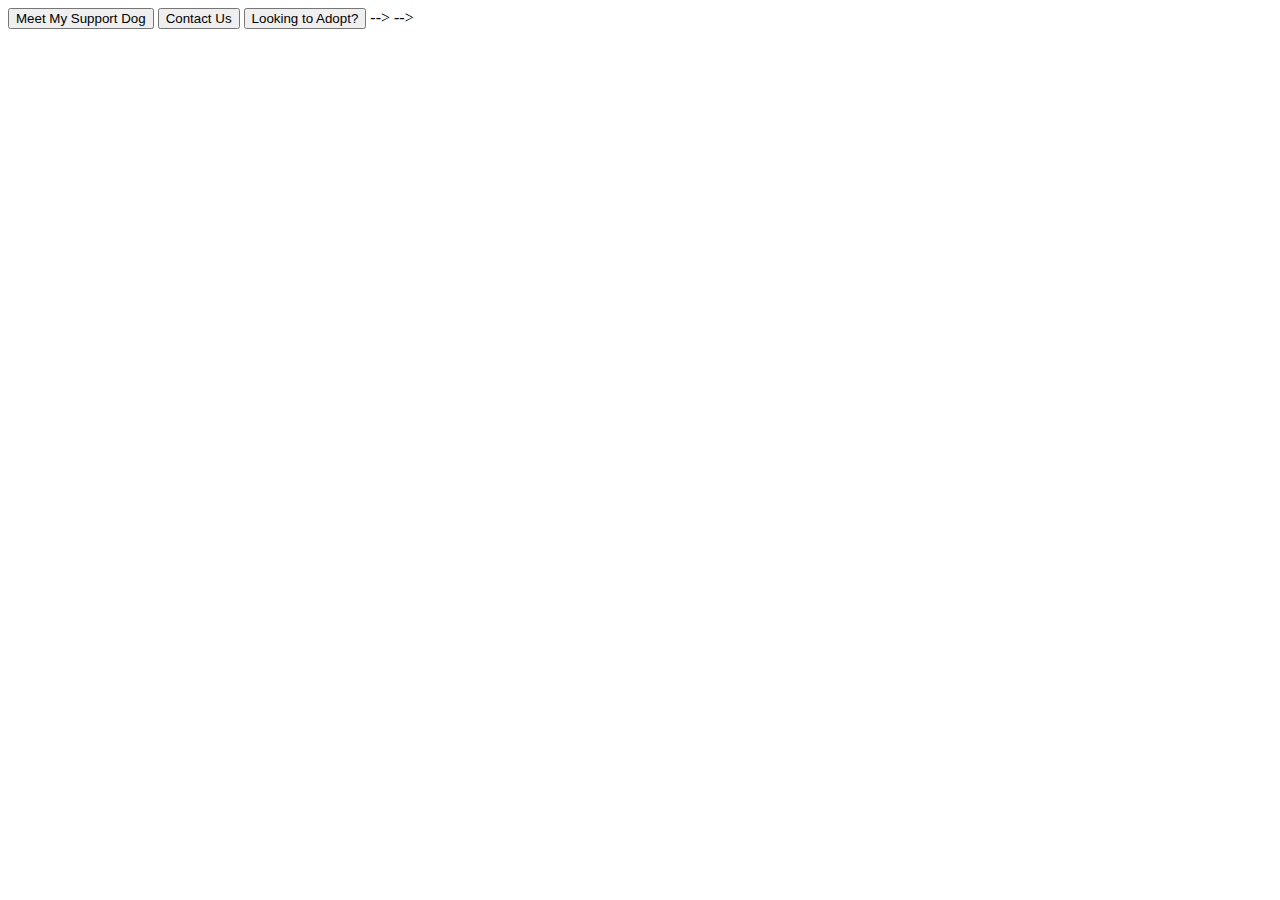
<file: index.html>
<!-- </div>
    <div id ="Headings">
        <h1>Why Have An Emotional Support Animal</h1>
        <h2>Yasmine Tillman</h2>
    </div>
    <div id ="image1"> 
        <img src = "esa.pic1.jpg"
        ></div>
    <div id="Paragraph1">
        <h3>What are Emotional Support Animals</h3>
        <p>An emotional support animal is an animal companion that offers some type of benefit to an individual with some form of disability. The animal is intended to provide companionship and support that will help alleviate at least one aspect of the disability.</p>
     
    </div> -->
    

<!-- 
    <!DOCTYPE html>
    <html lang="en">
    <head>
        <meta charset="UTF-8">
        <meta http-equiv="X-UA-Compatible" content="IE=edge">
        <meta name="viewport" content="width=device-width, initial-scale=1.0">
        <title>Emotional Support Animals Site</title>
        <link rel= "stylesheet" type="text/css" href= "mod1.css">
        <script src ="mod1.js"></script>
    </head>
    <d><div class="container">
        <div class="header"> OH!? So You Wanna Have A Emotional Support Animal?
            <button class ="pages" value="esa"> Esa Assessment</button> <!--will be a link to an external site to take-->
            <!-- <button class ="pages" value="esa"> Meet My Support Dog</button>
            <button class ="pages2" value="esa">Contact Us</button>
            <button class ="pages2" value="esa">Looking to Adopt?</button>
    
        </div>
        
        <div class="content1"> 
            <img src= "esa.pic1.jpg">
        </div>
    
        <div class="content2"> What is an Emotional Support animal?
            <p>An emotional support animal is an animal companion that offers some type of benefit to an individual with some form of disability. The animal is intended to provide companionship and support that will help alleviate at least one aspect of the disability.</p>
            <p></p>
        </div>
    
        <div class="content-s"> Content 3</div>
    
        <div class="content4"> Content 4</div>
    
        <div class="footer"> Footer
            <button class="pages" value="esa">Home</button>
            <button class ="pages" value="esa"> Esa Assessment</button> <!--will be a link to an external site to take-->
            <button class ="pages" value="esa"> Meet My Support Dog</button>
            <button class ="pages2" value="esa">Contact Us</button>
            <button class ="pages2" value="esa">Looking to Adopt?</button></div>
    </body>
    </html> --> -->
</file>
<file: mod1.css>
@import url('https://fonts.googleapis.com/css2?family=Raleway:wght@300&display=swap');
/* above is font selected for page ,
below is * that symbolizes all elements will be effected  */
:root{
  --primary-color:tan;
}

*{
  box-sizing: border-box;
  padding: 0;
  margin: 0;
}
/* the font and generic settings for body on the first page */
body {
   font-family: 'Roleway' , sans-serif;
   color: #3333;
   line-height: 1.6;

}

ul{
  list-style-type: none;
}

a{
  text-decoration: none;
  color: #333;
}

h1, h2{
  font-weight: 300;
  line-height: 1.2;
  margin: 10px 0;
}

p{
  /* seperates to tell paragraphs apart */
   margin : 10px 0;  
}

/* make images take up 100% of space and wont let it flood outside of its box */
img {
   width: 15%;
   border-radius: 0px;
}

.navbar{
  background-color:var(--primary-color);
  color: aliceblue;
  height: 70px;
}

/* makes the page links horizontal  */
.navbar ul{
  display: flex;
  justify-content: flex-end;
}

/* seperaters the page links */
.navbar a:hover{
  color: antiquewhite;
  padding: 10px;
  margin: 0 5px;
}

/* shows a white line underneath page link when hovered over */
/* NEEDDS TO BE WORKED ON */
/* .navbar:hover{
  border-bottom: 2px, white ;
}
.navbar:hover:after{
border-bottom: 2px white;
} */

/* Showcase */
.showcase{
  height: 400;
  background: var(--primary-color);
  color: white;
  position: relative;
}

.showcase h1{
  font-size: 30px;
}

.showcase p{
  margin: 20px 0;
}

.showcase .grid{
  grid-template-columns:55% 45%;
}


/* Utilities that will be used throught out the whole website */
.container {
  max-width: 1100px;
  margin: 0 auto;
  overflow: auto;
  padding: 0 40px;
  display: flex;
  justify-content: space-between;
  align-items: center;
  height: 100%;
}

.grid{
  display: grid;
  grid-template-columns: 2fr 1fr;
  gap: 20px;
  justify-content:center;
  align-items:center;
  height:100%;
}

/* esa test form */
.esarequest{
  max-width: 300px;
  background-color:tan;
  justify-content: center;
  
}

/* Greylee's Pictures */
.greylee {
  display: flex;
  justify-content: space-between;
  
}
/* .one:hover{
  background: rgb(74, 128, 74);
  transition: all 3s ease;
} */
/* youtube video responsiveness */
.youtube{
    position: relative;
    width: 100%;
    padding-bottom: 56.25%; 
    height: 0;
    
  }
  .youtube iframe{
    position: absolute;
    top:0;
    left: 0;
    width: 100%;
    height: 100%;
  }

  .esapic{
    width: 1850px;
    
  }
  .container2{
    color: tan;
    display: flex;
    align-items:center;
    flex-direction: column;
  }
  .aboutg{
    background-color: var(--primary-color);
    color: white;
    display: flex;
    align-items: center;
    flex-direction:column;
  }
.contactpage{
  background-color: tan;
  max-height: 100%;
}

/* reactive page from large screen to small screen */
</file>
